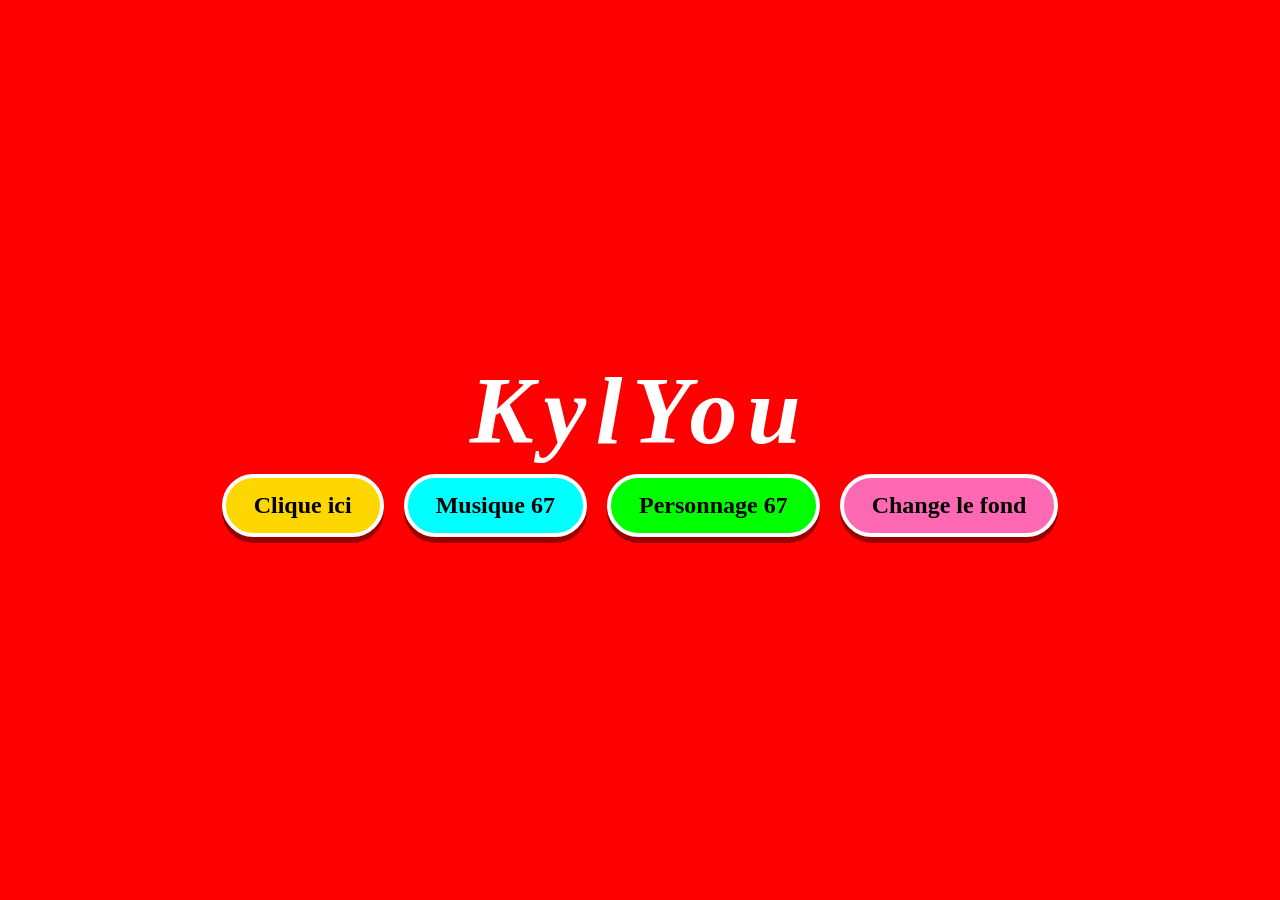
<file: decouverte/index.html>
<!DOCTYPE html>
<html lang="fr">
<head>
  <meta charset="UTF-8">
  <meta name="viewport" content="width=device-width, initial-scale=1.0">
  <title>KylYou</title>
  <link rel="stylesheet" href="style.css">
</head>
<body>
  <div>
    <h1>KylYou</h1>
    <button id="bouton">Clique ici</button>
    <button id="musique">Musique 67</button>
    <button id="personnage">Personnage 67</button>
    <button id="couleur">Change le fond</button>
    <div id="chien" hidden>
      <div class="tete">🐶</div>
      <div class="corps">
        <span class="patte gauche">🐾</span>
        <span class="chiffres">67</span>
        <span class="patte droite">🐾</span>
      </div>
    </div>
    <div id="perso" hidden>
      <div class="perso-tete">😎</div>
      <div class="perso-corps"></div>
      <div class="bras bras-gauche"></div>
      <div class="bras bras-droit"></div>
    </div>
  </div>
  <script src="script.js"></script>
</body>
</html>
</file>
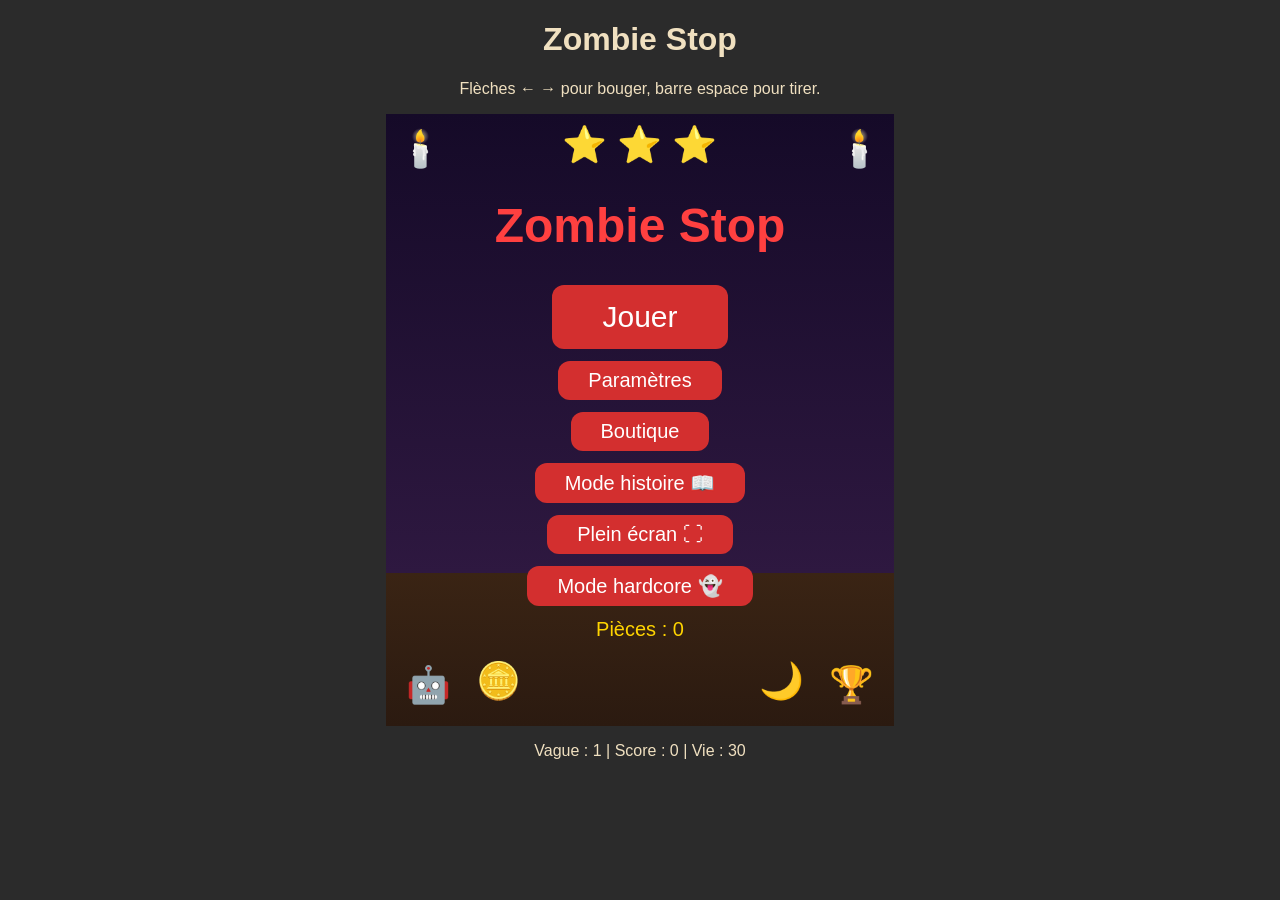
<file: projet/index.html>
<!DOCTYPE html>
<html lang="fr">
<head>
  <meta charset="UTF-8">
  <meta name="viewport" content="width=device-width, initial-scale=1">
  <title>Zombie Stop</title>
  <link rel="stylesheet" href="style.css">
  <link rel="stylesheet" href="mobile.css">
</head>
<body>
  <h1>Zombie Stop</h1>
  <p>Flèches ← → pour bouger, barre espace pour tirer.</p>
  <div id="zone">
    <canvas id="jeu" width="500" height="600"></canvas>
    <button id="rejouer" style="display:none">Rejouer</button>
    <button id="menu" style="display:none">Retourner au menu</button>
    <button id="boutonPause" style="display:none">⏸ Pause</button>
    <button id="boutonPauseHistoire" style="display:none">⏸ Pause</button>
    <div id="pause" style="display:none">
      <h2>Pause</h2>
      <button id="boutonReprendre">Reprendre</button>
      <button id="boutonPauseMenu">Retourner au menu</button>
    </div>
    <div id="victoire" style="display:none">
      <h2 id="texteVictoire">Bravo !</h2>
      <p>Voulez-vous continuer ou aller au lobby ?</p>
      <button id="boutonContinuer">Continuer au level 2</button>
      <button id="boutonLobby">Aller au lobby</button>
    </div>
    <div id="accueil">
      <span class="deco" style="left:12px; top:14px">🕯️</span>
      <span class="deco" style="right:12px; top:14px">🕯️</span>
      <span class="deco" style="left:20px; bottom:20px">🤖</span>
      <span class="deco" style="right:20px; bottom:20px">🏆</span>
      <span class="deco" style="left:50%; top:10px; transform:translateX(-50%)">⭐ ⭐ ⭐</span>
      <span class="deco" style="left:90px; bottom:24px">🪙</span>
      <span class="deco" style="right:90px; bottom:24px">🌙</span>
      <div id="ecranMenu" class="ecran">
        <h2>Zombie Stop</h2>
        <button id="jouer" class="gros">Jouer</button>
        <button id="boutonParametres" class="moyen">Paramètres</button>
        <button id="boutonBoutique" class="moyen">Boutique</button>
        <button id="boutonHistoire" class="moyen">Mode histoire 📖</button>
        <button id="boutonPleinEcran" class="moyen">Plein écran ⛶</button>
        <button id="boutonHardcore" class="moyen">Mode hardcore 👻</button>
        <p class="pieces">Pièces : <span id="piecesMenu">0</span></p>
      </div>
      <div id="ecranHistoire" class="ecran" style="display:none">
        <h2>Mode histoire</h2>
        <p class="texteHistoire">Une nuit, un brouillard sombre est tombé sur la ville. Les zombies ont envahi les rues, et ta famille est cachée au fond du manoir.</p>
        <p class="texteHistoire">Tu es le seul à pouvoir la retrouver. Courage, héros !</p>
        <button id="continuerHistoire" class="gros" style="display:none">Continuer</button>
        <button id="commencerHistoire" class="gros">Nouvelle partie</button>
        <button class="retour moyen">Retour</button>
      </div>
      <div id="ecranParametres" class="ecran" style="display:none">
        <h2>Paramètres</h2>
        <label>Son <input type="range" id="reglageSon" min="0" max="100" value="100"></label>
        <label>Luminosité <input type="range" id="reglageLumiere" min="50" max="150" value="100"></label>
        <button id="boutonTouches" class="moyen">Touches</button>
        <button class="retour moyen">Retour</button>
      </div>
      <div id="ecranTouches" class="ecran" style="display:none">
        <h2>Touches</h2>
        <p id="messageTouches" class="texteHistoire">Clique sur une touche pour la changer.</p>
        <div id="listeTouches" class="ecran"></div>
        <button id="touchesDefaut" class="moyen">Touches de départ</button>
        <button id="retourTouches" class="moyen">Retour</button>
      </div>
      <div id="ecranBoutique" class="ecran" style="display:none">
        <h2>Boutique</h2>
        <p id="renouvellement" class="texteHistoire"></p>
        <p class="pieces">Pièces : <span id="piecesBoutique">0</span> | 💎 <span id="gemmes">0</span> | 🏆 <span id="trophees">0</span></p>
        <div>
          <button id="ongletTenues" class="moyen">Tenues</button>
          <button id="ongletArmes" class="moyen">Armes</button>
          <button id="ongletQuetes" class="moyen">Quêtes</button>
          <button id="echanger" class="moyen">10 🏆 → 1 💎</button>
        </div>
        <div id="listeTenues"></div>
        <div id="listeArmes" style="display:none"></div>
        <div id="listeQuetes" style="display:none"></div>
        <button id="tenueDepart" class="moyen">Tenue de départ</button>
        <button class="retour moyen">Retour</button>
      </div>
    </div>
  </div>
  <p id="infos">Vague : 1 | Score : 0 | Vie : 30</p>
  <script src="script.js"></script>
  <script src="mobile.js"></script>
</body>
</html>
</file>
<file: decouverte/style.css>
body {
  font-family: Georgia, "Times New Roman", serif;
  margin: 0;
  height: 100vh;
  display: flex;
  justify-content: center;
  align-items: center;
  background-color: red;
  color: white;
}

div {
  text-align: center;
}

button {
  font-family: inherit;
  font-size: 1.5rem;
  font-weight: bold;
  color: black;
  padding: 14px 28px;
  margin: 8px;
  border: 4px solid white;
  border-radius: 40px;
  background-color: gold;
  box-shadow: 0 6px 0 rgba(0, 0, 0, 0.4);
  cursor: pointer;
  transition: transform 0.15s, background-color 0.15s;
}

button:hover {
  transform: scale(1.1);
  background-color: yellow;
}

button:active {
  transform: translateY(4px);
  box-shadow: 0 2px 0 rgba(0, 0, 0, 0.4);
}

#musique {
  background-color: aqua;
}

#musique:hover {
  background-color: cyan;
}

#couleur {
  background-color: hotpink;
}

#couleur:hover {
  background-color: pink;
}

#personnage {
  background-color: lime;
}

#personnage:hover {
  background-color: chartreuse;
}

.tete {
  font-size: 5rem;
}

.corps {
  display: flex;
  justify-content: center;
  align-items: center;
  gap: 20px;
}

.chiffres {
  font-size: 8rem;
  font-weight: bold;
}

.patte {
  font-size: 4rem;
  animation: pattes 0.5s infinite alternate ease-in-out;
}

.droite {
  animation-delay: 0.5s;
}

#perso {
  position: relative;
  width: 220px;
  height: 280px;
  margin: 20px auto 0;
}

.perso-tete {
  position: absolute;
  top: 0;
  left: 60px;
  width: 100px;
  height: 100px;
  border-radius: 50%;
  background-color: gold;
  font-size: 4rem;
  line-height: 100px;
}

.perso-corps {
  position: absolute;
  top: 105px;
  left: 70px;
  width: 80px;
  height: 130px;
  border-radius: 15px;
  background-color: navy;
}

.bras {
  position: absolute;
  top: 110px;
  width: 24px;
  height: 80px;
  border-radius: 12px;
  background-color: gold;
  animation: bras 0.5s infinite alternate ease-in-out;
}

.bras-gauche {
  left: 35px;
}

.bras-droit {
  left: 161px;
  animation-delay: -0.5s;
}

@keyframes bras {
  from { transform: translateY(-40px); }
  to { transform: translateY(30px); }
}

@keyframes pattes {
  from { transform: translateY(-40px); }
  to { transform: translateY(40px); }
}

h1 {
  font-size: 6rem;
  font-style: italic;
  letter-spacing: 0.1em;
  margin: 0;
  text-align: center;
}
</file>
<file: projet/style.css>
body {
  background: #2b2b2b;
  color: #f0e0c0;
  font-family: Arial, sans-serif;
  text-align: center;
}

#zone {
  position: relative;
  display: inline-block;
}

/* Le bouton est posé au milieu de l'écran de jeu */
#rejouer {
  position: absolute;
  left: 50%;
  top: 55%;
  transform: translate(-50%, -50%);
  font-size: 22px;
  padding: 10px 30px;
  background: #d32f2f;
  color: #fff;
  border: none;
  border-radius: 10px;
  cursor: pointer;
}

#rejouer:hover {
  background: #e84a4a;
}

/* Page d'accueil : par-dessus le jeu, avec le bouton Jouer au milieu */
#accueil {
  position: absolute;
  left: 0;
  top: 0;
  width: 100%;
  height: 100%;
  background: linear-gradient(#150a28 0%, #2e1840 75%, #3a2414 75%, #2b1a10 100%);
  display: flex;
  flex-direction: column;
  align-items: center;
  justify-content: center;
}

#accueil h2 {
  font-size: 48px;
  color: #ff4040;
  margin: 0 0 20px 0;
}

.ecran {
  display: flex;
  flex-direction: column;
  align-items: center;
  gap: 12px;
}

#accueil button, #menu {
  background: #d32f2f;
  color: #fff;
  border: none;
  border-radius: 12px;
  cursor: pointer;
}

#accueil button:hover, #menu:hover {
  background: #e84a4a;
}

.gros {
  font-size: 30px;
  padding: 15px 50px;
}

.moyen {
  font-size: 20px;
  padding: 8px 30px;
}

.pieces {
  color: #ffd400;
  font-size: 20px;
  margin: 0;
}

#accueil label {
  font-size: 20px;
}

.texteHistoire {
  max-width: 380px;
  font-size: 17px;
  margin: 0;
}

/* Décorations du lobby */
.deco {
  position: absolute;
  font-size: 36px;
  pointer-events: none;
}

/* Message de fin de niveau */
#victoire, #pause {
  position: absolute;
  left: 0;
  top: 0;
  width: 100%;
  height: 100%;
  background: rgba(0, 0, 0, 0.8);
  flex-direction: column;
  align-items: center;
  justify-content: center;
  gap: 14px;
}

#victoire {
  background: rgba(0, 0, 0, 0.45); /* assez clair pour voir les confettis */
}

#victoire h2, #pause h2 {
  font-size: 40px;
  color: #ffd400;
  margin: 0;
}

#victoire p {
  font-size: 22px;
  margin: 0;
}

#victoire button, #pause button, #boutonPause, #boutonPauseHistoire {
  font-size: 22px;
  padding: 10px 30px;
  background: #d32f2f;
  color: #fff;
  border: none;
  border-radius: 12px;
  cursor: pointer;
}

#victoire button:hover, #pause button:hover, #boutonPause:hover, #boutonPauseHistoire:hover {
  background: #e84a4a;
}

/* Bouton pause : en haut à gauche de l'écran de jeu */
#boutonPause {
  position: absolute;
  left: 12px;
  top: 12px;
  font-size: 16px;
  padding: 6px 14px;
}

/* Bouton pause du mode histoire : en haut à droite */
#boutonPauseHistoire {
  position: absolute;
  right: 12px;
  top: 12px;
  font-size: 16px;
  padding: 6px 14px;
}

/* Une tenue de la boutique */
#listeTenues {
  display: flex;
  flex-wrap: wrap;
  justify-content: center;
  gap: 10px;
  max-width: 440px;
}

#listeQuetes {
  flex-direction: column;
  gap: 10px;
  font-size: 16px;
}

#listeArmes {
  flex-direction: column;
  gap: 8px;
  font-size: 15px;
}

.ligneArme {
  display: flex;
  align-items: center;
  justify-content: space-between;
  gap: 10px;
  width: 420px;
}

#ecranBoutique {
  position: relative;
  z-index: 1; /* au-dessus des décorations (étoiles) */
  background: linear-gradient(#1f3a5f, #14243d);
  border: 4px solid #ffd400;
  border-radius: 16px;
  padding: 16px 20px;
}

#ecranBoutique h2 {
  font-size: 32px;
  margin: 0;
  color: #ffd400;
}

.tenue {
  background: rgba(255, 255, 255, 0.1);
  border-radius: 12px;
  padding: 8px;
  display: flex;
  flex-direction: column;
  align-items: center;
  gap: 4px;
  width: 200px;
  font-size: 15px;
}

.tenue canvas {
  border: 2px solid #fff;
  border-radius: 8px;
}

.tenue .pastille {
  width: 22px;
  height: 22px;
  border-radius: 50%;
  border: 2px solid #fff;
}

/* Bouton pour retourner au menu quand on perd */
#menu {
  position: absolute;
  left: 50%;
  top: 68%;
  transform: translate(-50%, -50%);
  font-size: 20px;
  padding: 8px 24px;
}

/* Plein écran : on cache les textes et on agrandit le jeu */
html:fullscreen h1, html:fullscreen body > p {
  display: none;
}

html:fullscreen body {
  margin: 0;
  overflow: hidden;
}

html:fullscreen canvas {
  display: block;
  width: 100vw;
  height: 100vh;
  border: none;
}

canvas {
  border: 4px solid #6b4a2b;
  background: #c98f5a;
}
</file>
<file: projet/mobile.css>
/* Version mobile : ces règles ne servent que sur les écrans tactiles (classe ajoutée par mobile.js) */

html.tactile {
  -webkit-text-size-adjust: 100%; /* le téléphone ne grossit pas les textes en paysage */
  text-size-adjust: 100%;
}

html.tactile #zone {
  touch-action: manipulation; /* pas de zoom par double appui sur les boutons du jeu */
  vertical-align: top; /* pour que la place libérée par la réduction soit vraiment rendue */
}

/* Un écran plus haut que le jeu (la boutique) commence en haut et défile au doigt,
   au lieu de dépasser au-dessus de l'écran */
html.tactile #accueil {
  justify-content: flex-start;
  overflow-y: auto;
}

html.tactile #accueil > .ecran {
  margin: auto 0;
}

/* Plein écran impossible (iPhone) : le bouton ne ferait rien */
html.tactile.sansPleinEcran #boutonPleinEcran {
  display: none;
}

/* En plein écran, on garde la même mise en page qu'en dehors (le jeu n'est pas étiré) */
html.tactile:fullscreen canvas {
  display: inline;
  width: auto;
  height: auto;
}

html.tactile:fullscreen #jeu {
  border: 4px solid #6b4a2b;
}

html.tactile:fullscreen .tenue canvas {
  border: 2px solid #fff;
}

/* ----- Commandes tactiles ----- */
#commandesTactiles {
  display: none;
}

html.tactile #commandesTactiles {
  display: block;
  position: fixed;
  left: 0;
  top: 0;
  right: 0;
  bottom: 0;
  pointer-events: none;
  visibility: hidden;
  z-index: 10;
}

html.tactile.enJeu #commandesTactiles {
  visibility: visible;
}

.blocTactile {
  position: absolute;
  bottom: max(8px, env(safe-area-inset-bottom));
  display: flex;
  flex-direction: column;
  gap: 6px;
  pointer-events: auto;
}

.blocTactile.gauche {
  left: max(8px, env(safe-area-inset-left));
}

.blocTactile.droite {
  right: max(8px, env(safe-area-inset-right));
  width: 162px;
}

.ligneTactile {
  display: flex;
  justify-content: center;
  gap: 6px;
}

.toucheTactile {
  width: 50px;
  height: 50px;
  padding: 0;
  font-family: Arial, sans-serif;
  font-size: 22px;
  color: #fff;
  background: rgba(211, 47, 47, 0.85);
  border: 2px solid rgba(255, 255, 255, 0.35);
  border-radius: 12px;
  touch-action: none;
  user-select: none;
  -webkit-user-select: none;
  -webkit-touch-callout: none;
  -webkit-tap-highlight-color: transparent;
}

.toucheTactile.appuye {
  background: #e84a4a;
  transform: scale(0.94);
}

.toucheTactile.large {
  flex: 1;
  height: 56px;
  font-size: 20px;
}

.toucheTactile.moyenne {
  flex: 1;
  height: 42px;
  font-size: 16px;
}

.toucheTactile.petite {
  flex: 1;
  height: 34px;
  font-size: 16px;
}

.toucheTactile.siNormal {
  width: 64px;
  height: 56px;
  font-size: 16px;
}

.toucheTactile.actif {
  border-color: #ffd400;
}

.toucheTactile.absent {
  opacity: 0.4;
}

html.tactile:not(.histoire) .siHistoire,
html.tactile.histoire .siNormal {
  display: none;
}
</file>
